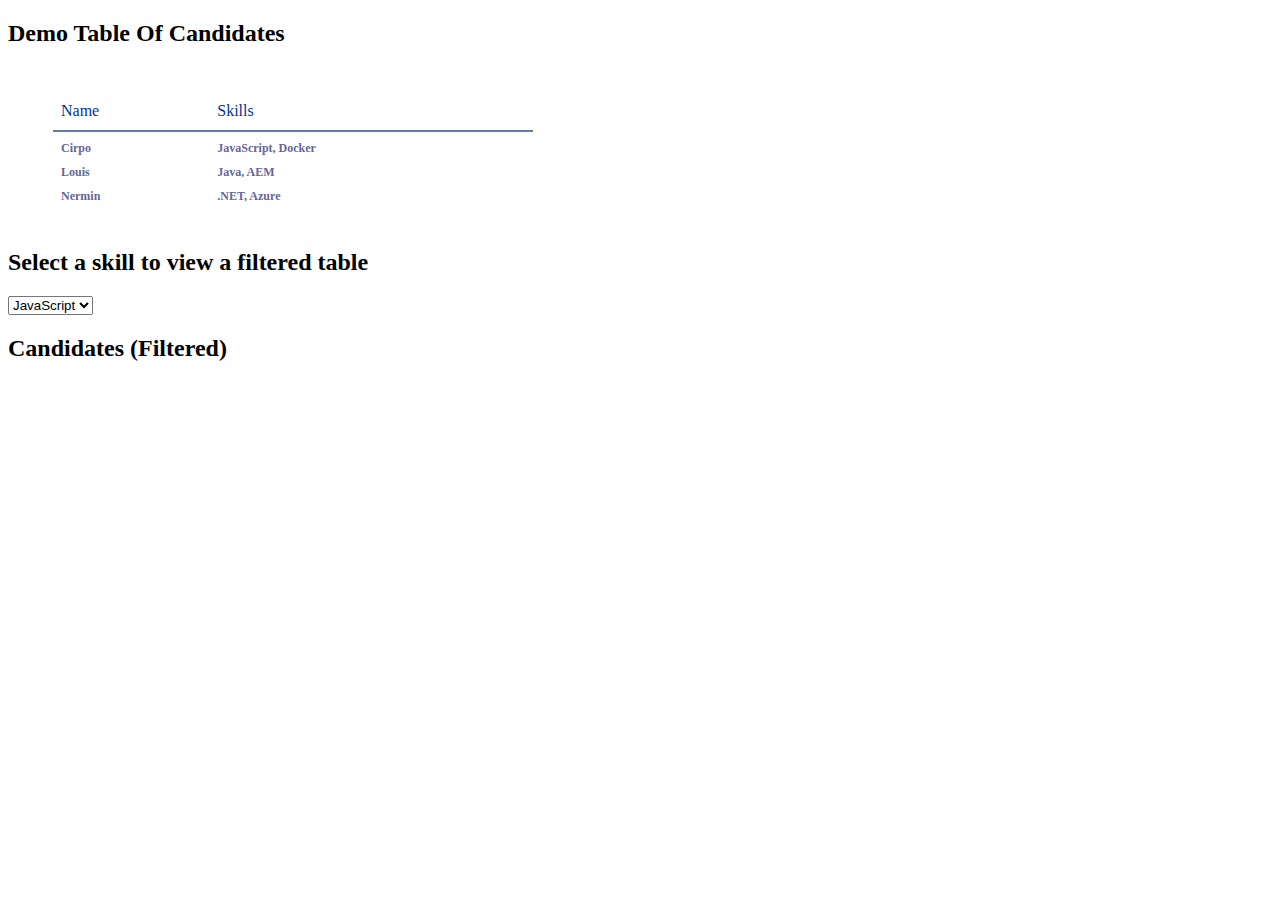
<file: ANDfilter/Index.html>
<!DOCTYPE html>
<html lang="en">

<head>
  <meta charset="UTF-8">
  <meta name="viewport" content="width=device-width, initial-scale=1.0">
  <meta http-equiv="X-UA-Compatible" content="ie=edge">

  <title>Document</title>
  <link rel="stylesheet" href="public/mainpage.css">
</head>

<body>
  <div id="container">
    <h2> Demo Table Of Candidates <h2>
    <table class="candidates" id="candidates_example">
      <thead>
        <tr>
          <th>Name</th>
          <th>Skills</th>
        </tr>
      </thead>
      <tr>
        <td>Cirpo</td>
        <td>JavaScript, Docker</td>
      </tr>
      <tr>
        <td>Louis</td>
        <td>Java, AEM</td>
      </tr>
      <tr>
        <td>Nermin</td>
        <td>.NET, Azure</td>
      </tr>
    </table>
    <h2>Select a skill to view a filtered table</h2>
    <select id="list">
      <option value="JavaScript">JavaScript</option>
      <option value="Docker">Docker</option>
      <option value="Ruby">Ruby</option>
      <option value="Python">Python</option>
      <option value="Azure">Azure</option>
      <option value="AWS">AWS</option>
      <option value="Java">Java</option>
      <option value="PHP">PHP</option>
      <option value=".Net">.Net</option>
      </select>
    <h2> Candidates (Filtered) <h2>
  </div>


  <script src="src/Index.js"></script>

</body>


</html>
</file>
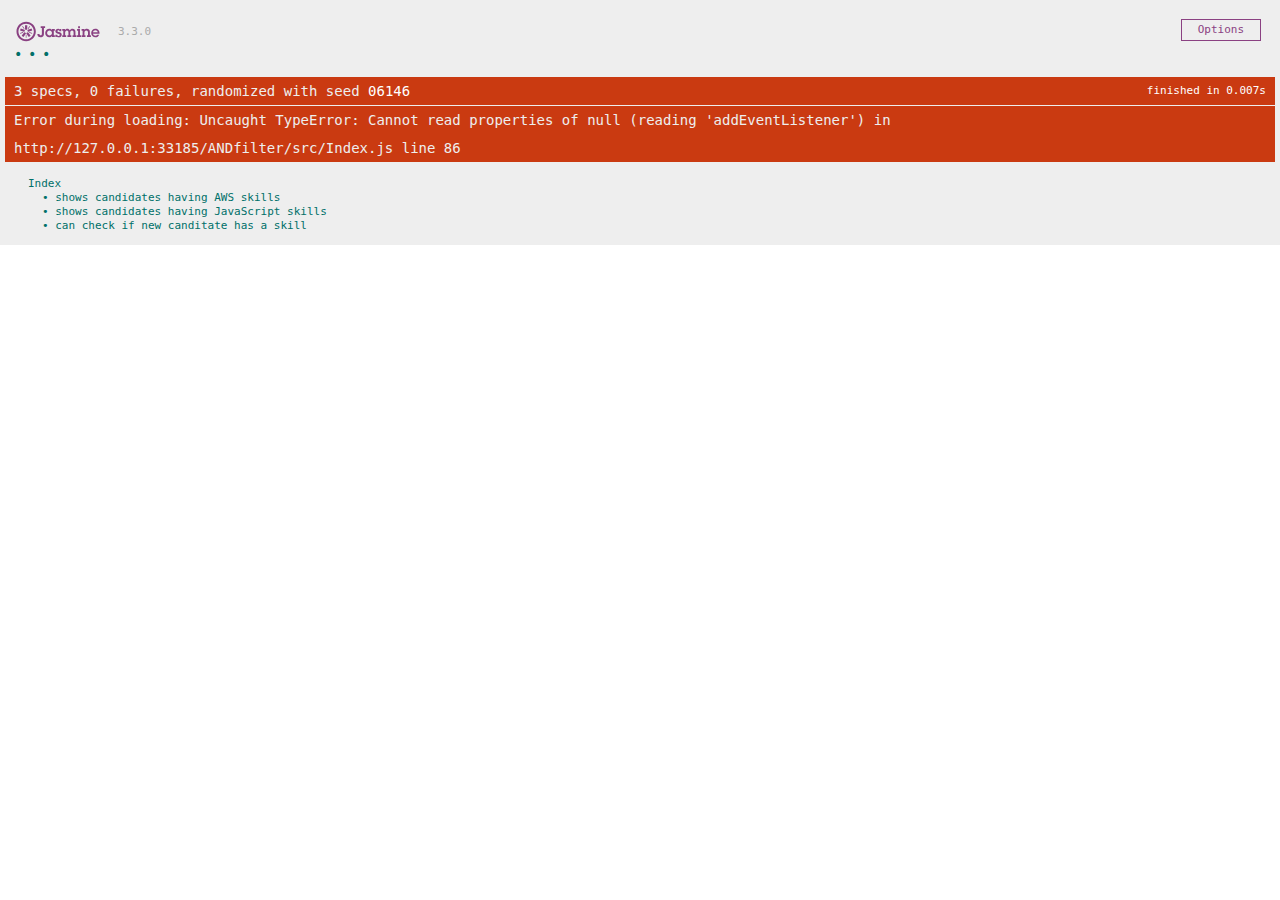
<file: ANDfilter/SpecRunner.html>
<!DOCTYPE html>
<html>
<head>
  <meta charset="utf-8">
  <title>Jasmine Spec Runner v3.3.0</title>

  <link rel="shortcut icon" type="image/png" href="lib/jasmine-3.3.0/jasmine_favicon.png">
  <link rel="stylesheet" href="lib/jasmine-3.3.0/jasmine.css">

  <script src="lib/jasmine-3.3.0/jasmine.js"></script>
  <script src="lib/jasmine-3.3.0/jasmine-html.js"></script>
  <script src="lib/jasmine-3.3.0/boot.js"></script>

  <!-- include source files here... -->
  <script src="src/Index.js"></script>


  <!-- include spec files here... -->
  <script src="spec/IndexSpec.js"></script>


</head>

<body>
</body>
</html>
</file>
<file: ANDfilter/public/mainpage.css>
.candidates {
      font-size: 12px;
      background: #fff;
      margin: 45px;
      width: 480px;
      border-collapse: collapse;
      text-align: left;
    }

    .candidates th {
      font-size: 16px;
      font-weight: normal;
      color: #039;
      padding: 10px 8px;
      border-bottom: 2px solid #6678b1;
    }

    .candidates td {
      color: #669;
      padding: 9px 8px 0px 8px;
    }

    .candidates tbody tr:hover td {
      color: #009;
    }
</file>
<file: ANDfilter/lib/jasmine-3.3.0/jasmine.css>
@charset "UTF-8";
body { overflow-y: scroll; }

.jasmine_html-reporter { background-color: #eee; padding: 5px; margin: -8px; font-size: 11px; font-family: Monaco, "Lucida Console", monospace; line-height: 14px; color: #333; }
.jasmine_html-reporter a { text-decoration: none; }
.jasmine_html-reporter a:hover { text-decoration: underline; }
.jasmine_html-reporter p, .jasmine_html-reporter h1, .jasmine_html-reporter h2, .jasmine_html-reporter h3, .jasmine_html-reporter h4, .jasmine_html-reporter h5, .jasmine_html-reporter h6 { margin: 0; line-height: 14px; }
.jasmine_html-reporter .jasmine-banner, .jasmine_html-reporter .jasmine-symbol-summary, .jasmine_html-reporter .jasmine-summary, .jasmine_html-reporter .jasmine-result-message, .jasmine_html-reporter .jasmine-spec .jasmine-description, .jasmine_html-reporter .jasmine-spec-detail .jasmine-description, .jasmine_html-reporter .jasmine-alert .jasmine-bar, .jasmine_html-reporter .jasmine-stack-trace { padding-left: 9px; padding-right: 9px; }
.jasmine_html-reporter .jasmine-banner { position: relative; }
.jasmine_html-reporter .jasmine-banner .jasmine-title { background: url('[data-uri]') no-repeat; background: url('[data-uri]') no-repeat, none; -moz-background-size: 100%; -o-background-size: 100%; -webkit-background-size: 100%; background-size: 100%; display: block; float: left; width: 90px; height: 25px; }
.jasmine_html-reporter .jasmine-banner .jasmine-version { margin-left: 14px; position: relative; top: 6px; }
.jasmine_html-reporter #jasmine_content { position: fixed; right: 100%; }
.jasmine_html-reporter .jasmine-version { color: #aaa; }
.jasmine_html-reporter .jasmine-banner { margin-top: 14px; }
.jasmine_html-reporter .jasmine-duration { color: #fff; float: right; line-height: 28px; padding-right: 9px; }
.jasmine_html-reporter .jasmine-symbol-summary { overflow: hidden; *zoom: 1; margin: 14px 0; }
.jasmine_html-reporter .jasmine-symbol-summary li { display: inline-block; height: 10px; width: 14px; font-size: 16px; }
.jasmine_html-reporter .jasmine-symbol-summary li.jasmine-passed { font-size: 14px; }
.jasmine_html-reporter .jasmine-symbol-summary li.jasmine-passed:before { color: #007069; content: "•"; }
.jasmine_html-reporter .jasmine-symbol-summary li.jasmine-failed { line-height: 9px; }
.jasmine_html-reporter .jasmine-symbol-summary li.jasmine-failed:before { color: #ca3a11; content: "×"; font-weight: bold; margin-left: -1px; }
.jasmine_html-reporter .jasmine-symbol-summary li.jasmine-excluded { font-size: 14px; }
.jasmine_html-reporter .jasmine-symbol-summary li.jasmine-excluded:before { color: #bababa; content: "•"; }
.jasmine_html-reporter .jasmine-symbol-summary li.jasmine-excluded-no-display { font-size: 14px; display: none; }
.jasmine_html-reporter .jasmine-symbol-summary li.jasmine-pending { line-height: 17px; }
.jasmine_html-reporter .jasmine-symbol-summary li.jasmine-pending:before { color: #ba9d37; content: "*"; }
.jasmine_html-reporter .jasmine-symbol-summary li.jasmine-empty { font-size: 14px; }
.jasmine_html-reporter .jasmine-symbol-summary li.jasmine-empty:before { color: #ba9d37; content: "•"; }
.jasmine_html-reporter .jasmine-run-options { float: right; margin-right: 5px; border: 1px solid #8a4182; color: #8a4182; position: relative; line-height: 20px; }
.jasmine_html-reporter .jasmine-run-options .jasmine-trigger { cursor: pointer; padding: 8px 16px; }
.jasmine_html-reporter .jasmine-run-options .jasmine-payload { position: absolute; display: none; right: -1px; border: 1px solid #8a4182; background-color: #eee; white-space: nowrap; padding: 4px 8px; }
.jasmine_html-reporter .jasmine-run-options .jasmine-payload.jasmine-open { display: block; }
.jasmine_html-reporter .jasmine-bar { line-height: 28px; font-size: 14px; display: block; color: #eee; }
.jasmine_html-reporter .jasmine-bar.jasmine-failed, .jasmine_html-reporter .jasmine-bar.jasmine-errored { background-color: #ca3a11; border-bottom: 1px solid #eee; }
.jasmine_html-reporter .jasmine-bar.jasmine-passed { background-color: #007069; }
.jasmine_html-reporter .jasmine-bar.jasmine-incomplete { background-color: #bababa; }
.jasmine_html-reporter .jasmine-bar.jasmine-skipped { background-color: #bababa; }
.jasmine_html-reporter .jasmine-bar.jasmine-warning { background-color: #ba9d37; color: #333; }
.jasmine_html-reporter .jasmine-bar.jasmine-menu { background-color: #fff; color: #aaa; }
.jasmine_html-reporter .jasmine-bar.jasmine-menu a { color: #333; }
.jasmine_html-reporter .jasmine-bar a { color: white; }
.jasmine_html-reporter.jasmine-spec-list .jasmine-bar.jasmine-menu.jasmine-failure-list, .jasmine_html-reporter.jasmine-spec-list .jasmine-results .jasmine-failures { display: none; }
.jasmine_html-reporter.jasmine-failure-list .jasmine-bar.jasmine-menu.jasmine-spec-list, .jasmine_html-reporter.jasmine-failure-list .jasmine-summary { display: none; }
.jasmine_html-reporter .jasmine-results { margin-top: 14px; }
.jasmine_html-reporter .jasmine-summary { margin-top: 14px; }
.jasmine_html-reporter .jasmine-summary ul { list-style-type: none; margin-left: 14px; padding-top: 0; padding-left: 0; }
.jasmine_html-reporter .jasmine-summary ul.jasmine-suite { margin-top: 7px; margin-bottom: 7px; }
.jasmine_html-reporter .jasmine-summary li.jasmine-passed a { color: #007069; }
.jasmine_html-reporter .jasmine-summary li.jasmine-failed a { color: #ca3a11; }
.jasmine_html-reporter .jasmine-summary li.jasmine-empty a { color: #ba9d37; }
.jasmine_html-reporter .jasmine-summary li.jasmine-pending a { color: #ba9d37; }
.jasmine_html-reporter .jasmine-summary li.jasmine-excluded a { color: #bababa; }
.jasmine_html-reporter .jasmine-specs li.jasmine-passed a:before { content: "• "; }
.jasmine_html-reporter .jasmine-specs li.jasmine-failed a:before { content: "× "; }
.jasmine_html-reporter .jasmine-specs li.jasmine-empty a:before { content: "* "; }
.jasmine_html-reporter .jasmine-specs li.jasmine-pending a:before { content: "• "; }
.jasmine_html-reporter .jasmine-specs li.jasmine-excluded a:before { content: "• "; }
.jasmine_html-reporter .jasmine-description + .jasmine-suite { margin-top: 0; }
.jasmine_html-reporter .jasmine-suite { margin-top: 14px; }
.jasmine_html-reporter .jasmine-suite a { color: #333; }
.jasmine_html-reporter .jasmine-failures .jasmine-spec-detail { margin-bottom: 28px; }
.jasmine_html-reporter .jasmine-failures .jasmine-spec-detail .jasmine-description { background-color: #ca3a11; color: white; }
.jasmine_html-reporter .jasmine-failures .jasmine-spec-detail .jasmine-description a { color: white; }
.jasmine_html-reporter .jasmine-result-message { padding-top: 14px; color: #333; white-space: pre-wrap; }
.jasmine_html-reporter .jasmine-result-message span.jasmine-result { display: block; }
.jasmine_html-reporter .jasmine-stack-trace { margin: 5px 0 0 0; max-height: 224px; overflow: auto; line-height: 18px; color: #666; border: 1px solid #ddd; background: white; white-space: pre; }
</file>
